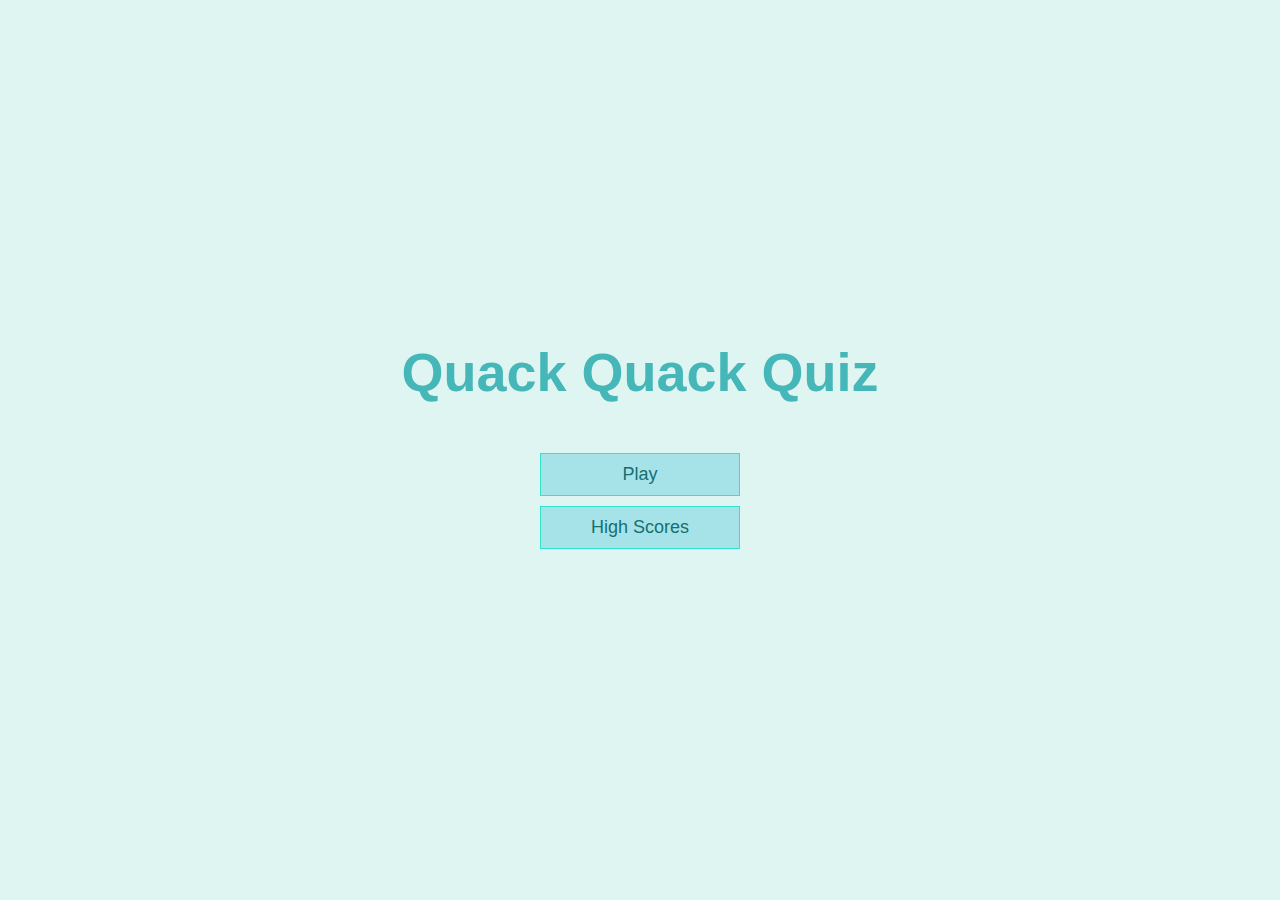
<file: index.html>
<!DOCTYPE html>
<html lang="en">
<head>
    <meta charset="UTF-8">
    <meta name="viewport" content="width=device-width, initial-scale=1.0">
    <meta http-equiv="X-UA-Compatible" content="ie=edge">
    <title>Quack Quack Random Quiz</title>
    <link rel="stylesheet" href="./CSS/app.css">
</head>
<body>
    <div class="container">
        <div id="home" class="flex-center flex-column">
            <h1>Quack Quack Quiz</h1>
            <a class="btn" href="./game.html">Play</a>
            <a class="btn" href="./highscores.html">High Scores</a>
        </div>
    </div>
</body>
</html>
</file>
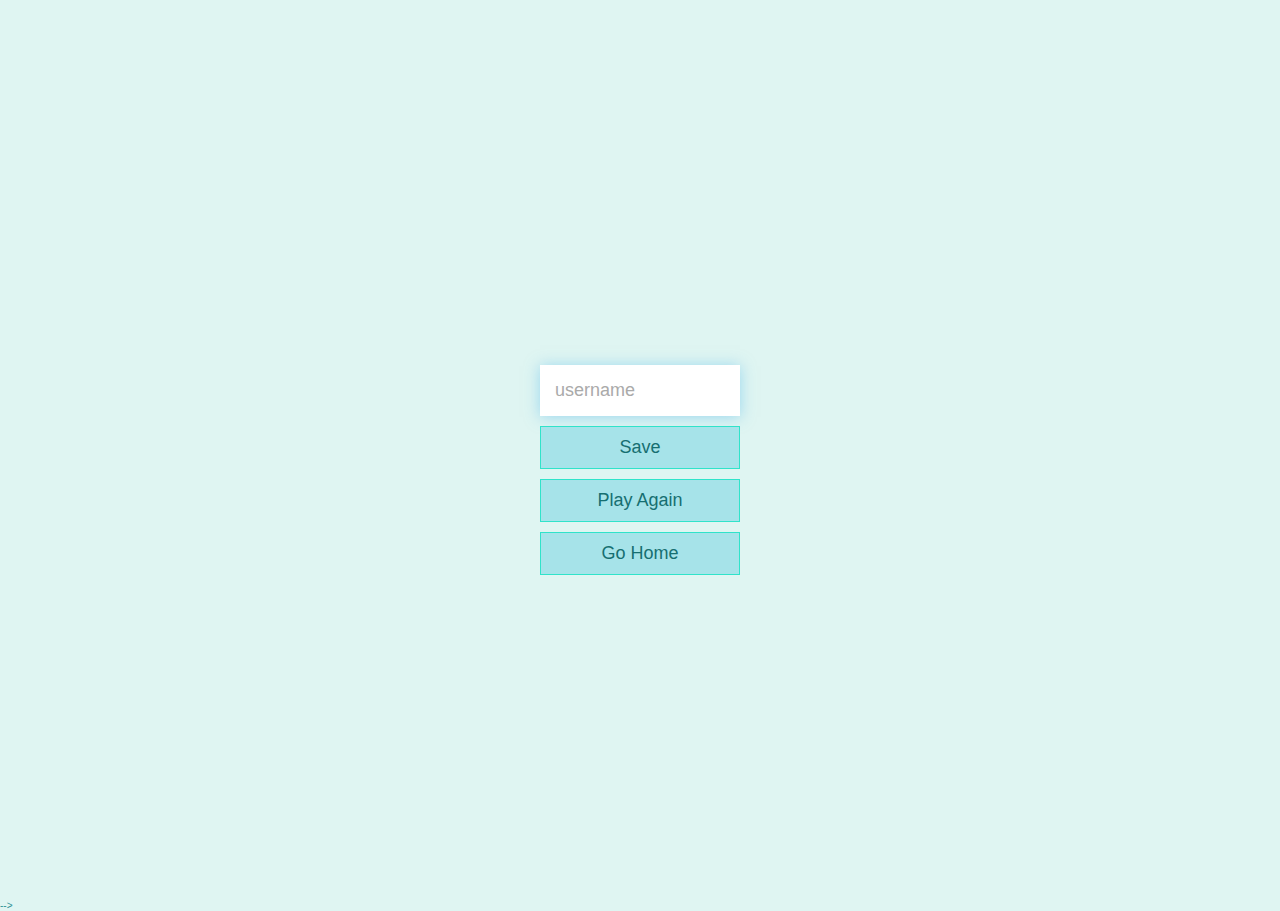
<file: end.html>
<!DOCTYPE html>
<html lang="en">
<head>
    <meta charset="UTF-8">
    <meta name="viewport" content="width=device-width, initial-scale=1.0">
    <meta http-equiv="X-UA-Compatible" content="ie=edge">
    <title>Congrats!</title>
    <link rel="stylesheet" href="./CSS/app.css">
</head>
<body>
    <div class="container">
        <div id="column" class="flex-center flex-column">
            <h1 id="finalScore"></h1>
            <form>
                <input type="text" name="username" id="username" placeholder="username">
                <button type="submit" class="btn" id="saveScoreBtn" onclick="saveHighScore(event)"
                disabled>Save</button>
            </form>
            <a class="btn" href="./game.html">Play Again</a>
            <a class="btn" href="./index.html">Go Home</a>
        </div>
    </div>
    <!-- The core Firebase JS SDK is always required and must be listed first -->
<!-- <script src="https://www.gstatic.com/firebasejs/8.2.1/firebase-app.js"></script>

/TODO: Add SDKs for Firebase products that you want to use
     https://firebase.google.com/docs/web/setup#available-libraries -->

<!-- <script src="https://www.gstatic.com/firebasejs/8.2.1/firebase-firestore.js"></script> -->

    <!-- <script src="../Firebase 7 enero/JS/"></script> --> -->
    <script src="./JS/end.js"></script>
    
</body>
</html>
</file>
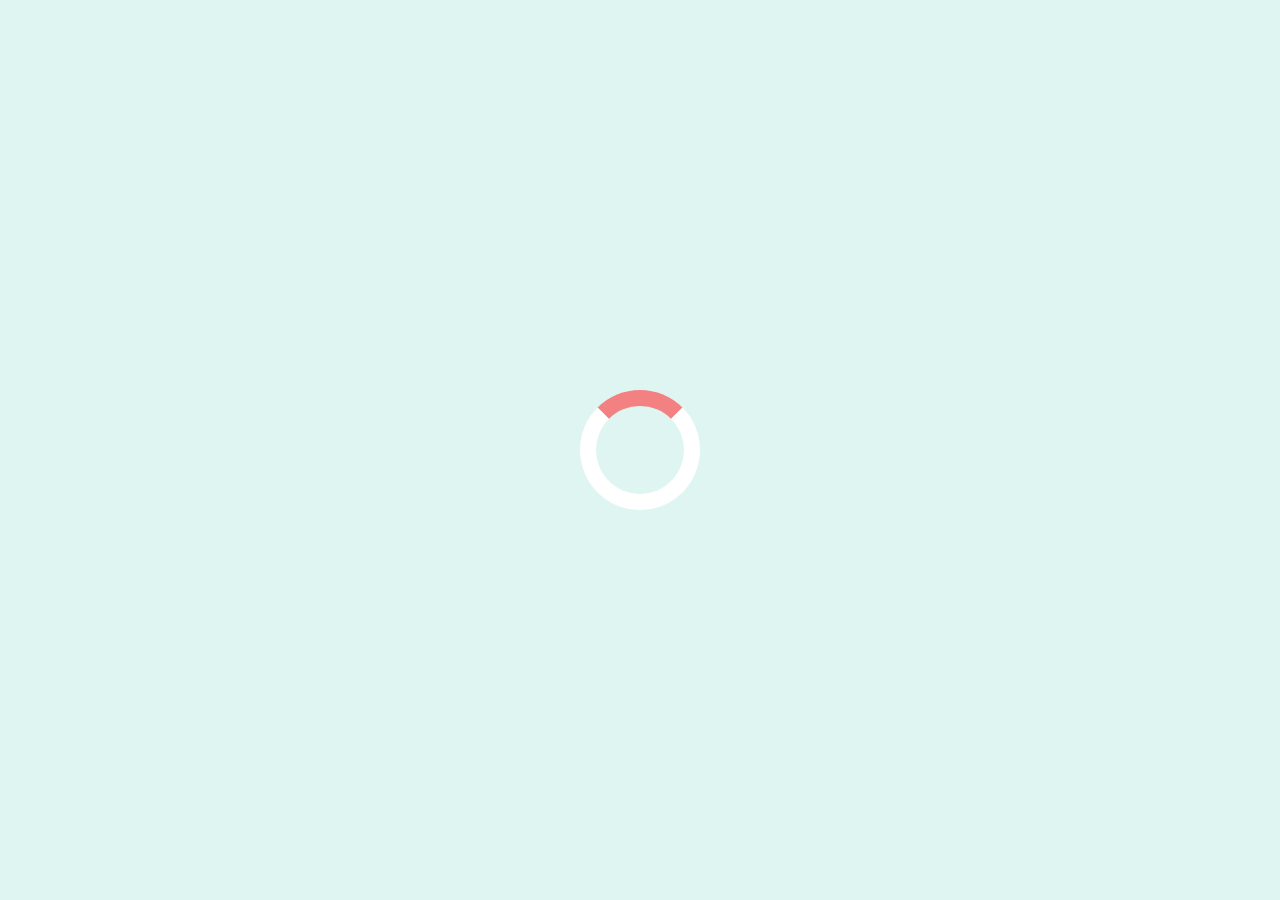
<file: game.html>
<!DOCTYPE html>
<html lang="en">
<head>
    <meta charset="UTF-8">
    <meta name="viewport" content="width=device-width, initial-scale=1.0">
    <meta http-equiv="X-UA-Compatible" content="ie=edge">
    <title>Quack Quack Quiz-Play</title>
    <link rel="stylesheet" href="./CSS/app.css">
    <link rel="stylesheet" href="./CSS/game.css">
</head>
<body>
    <div class="container">
    <div id="loader"></div>
        <div id="game" class="justify-center flex-column hidden">
            <div id="hud">
                <div id="hud-item">
                    <p id="progressText" class="hud-prefix">
                        Question
                    </p>
                    <div id="progressBar">
                        <div id="progressBarFull"></div>
                    </div>
                </div>
                <div id="hud-item">
                        <p class="hud-prefix">
                            Score
                        </p>
                        <h1 class="hud-main-text" id="score">
                            0
                        </h1>
                </div>
            </div>
            <h2 id="question"></h2>
            <div class="choice-container">
                <p class="choice-prefix">A</p>
                <p class="choice-text" data-number="1"></p>
            </div>
            <div class="choice-container">
                <p class="choice-prefix">B</p>
                <p class="choice-text" data-number="2"></p>
            </div>
            <div class="choice-container">
                <p class="choice-prefix">C</p>
                <p class="choice-text" data-number="3"></p>
            </div>
            <div class="choice-container">
                <p class="choice-prefix">D</p>
                <p class="choice-text" data-number="4"></p>
            </div>
        </div>
    </div>
    <script src="./JS/game.js"></script>
</body>
</html>
</file>
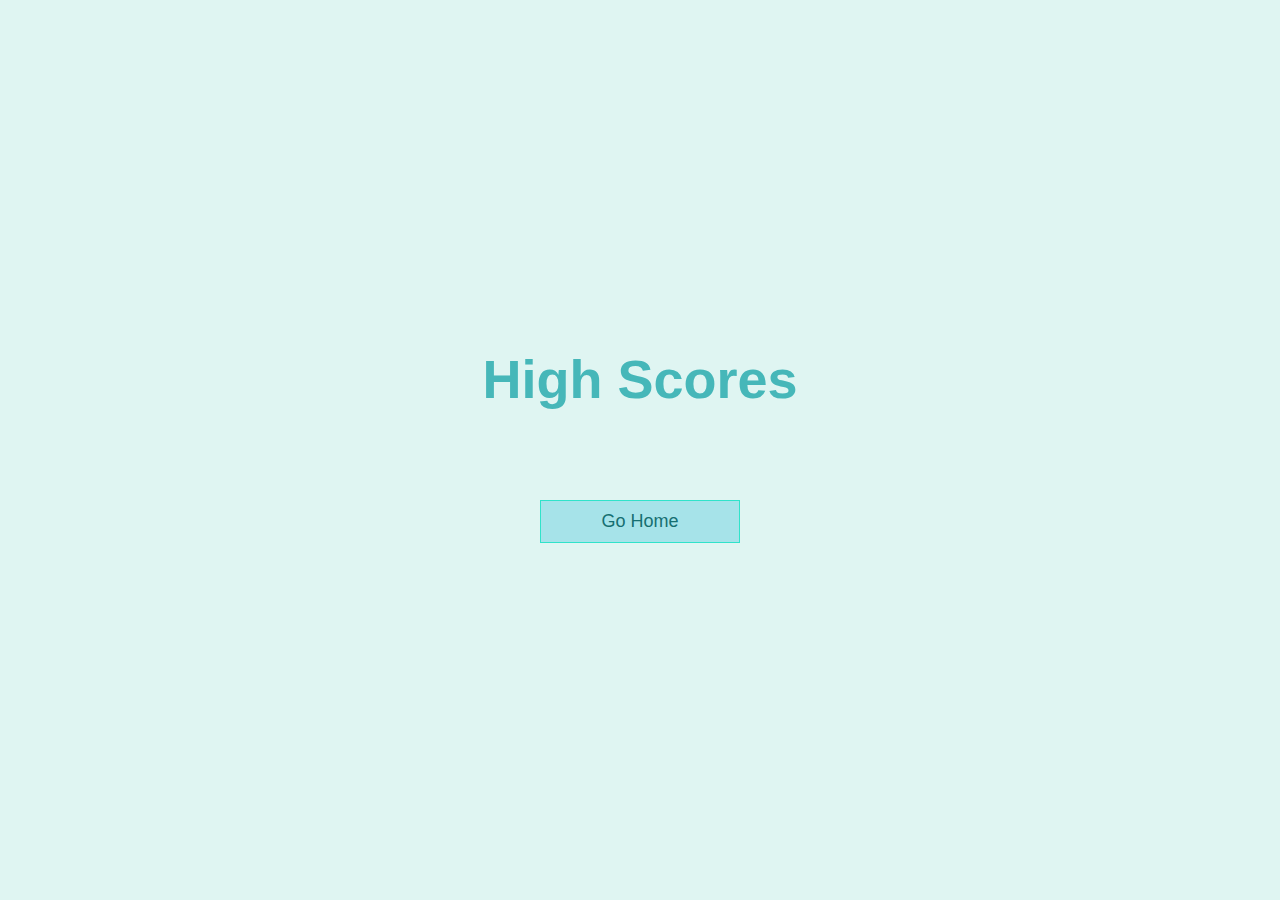
<file: highScores.html>
<!DOCTYPE html>
<html lang="en">
<head>
    <meta charset="UTF-8">
    <meta name="viewport" content="width=device-width, initial-scale=1.0">
    <meta http-equiv="X-UA-Compatible" content="ie=edge">
    <title>High Scores</title>
    <link rel="stylesheet" href="./CSS/app.css">
    <link rel="stylesheet" href="./CSS/highScores.css">
</head>
<body>
<div class="container">
   <div id="highScores" class="flex-center flex-column">
   <h1 id="finalScore">High Scores</h1>
   <ul id="highScoresList"></ul>
   <a class="btn" href="./index.html">Go Home</a>
</div> 
</div>
<script src="./JS/highScores.js"></script>   
</body>

</html>
</file>
<file: CSS/app.css>
:root {
    background-color: #dff5f2;
    font-size: 62.5%;
}
* {
    box-sizing: border-box;
    font-family: Arial, Helvetica, sans-serif;
    margin: 0;
    padding: 0;
    color: #2f9296;
}
h1, h2, h3, h4{
    margin-bottom: 1rem; 
}

h1 {
    font-size: 5.4rem;
    color: #46b7b9;
    margin-bottom: 5rem;
}
h1 > span {
    font-size: 2.4rem;
    font-weight: 500;
}
h2 {
    font-size: 4.2rem;
    margin-bottom: 4rem;
    font-weight: 700;
}

h3 {
    font-size: 2.8rem;
    font-weight: 500;
}

/* Utilities */

.container {
    width: 100vw;
    height: 100vh;
    display: flex;
    justify-content: center;
    align-items: center;
    max-width: 80rem;
    margin: 0 auto;
    padding: 2rem;
}

.container > * {
    width: 100%;
}

.flex-column{
    display: flex;
    flex-direction: column;
}

.flex-center{
    justify-content: center;
    align-items: center;
}

.justify-center {
    justify-content: center;
}

.text-center {
    text-align: center;
}
.hidden {
    display: none;
}

/* Buttons */

.btn{
    font-size: 1.8rem;
    padding: 1rem 0;
    width: 20rem;
    text-align: center;
    border: 0.1rem solid #30e3ca;
    margin-bottom: 1rem;
    text-decoration: none;
    color: #166f71 ;
    background-color: #a6e3e9;
}

.btn:hover{
    cursor: pointer;
    box-shadow: 0 0.4rem 1.4rem 0 rgba(86, 185, 235, 0.5);
    transform: translateY(-0.1rem);
    transition: transform 150ms;
}
.btn[disabled]:hover{
    cursor: not-allowed;
    box-shadow: none;
    transform: none;
}

/* FORMS */

form {
    width: 100%;
    display: flex;
    flex-direction: column;
    align-items: center;
}

input {
    margin-bottom: 1rem;
    width: 20rem;
    padding: 1.5rem;
    font-size: 1.8rem;
    border: none;
    box-shadow: 0 0.1rem 1.4rem 0 rgba(86, 185, 235, 0.5);
}

input::placeholder {
    color: #aaa;
}
</file>
<file: CSS/game.css>
.choice-container {
    display: flex;
    margin-bottom: 0.5rem;
    width: 100%;
    font-size: 1.8rem;
    border: 0.1rem solid rgb(86, 165, 235, 0.25);
    background-color: #fcf8ec;
}

.choice-container:hover {
    cursor: pointer;
    box-shadow: 0 0.4rem 1.4rem 0 rgba(17, 28, 33, 0.5);
    transform: translateY(-0.1rem);
    transition: transform 150ms;
}

.choice-prefix {
    padding: 1.5rem 2.5rem;
    background-color: #456268;
    color: white;
}

.choice-text {
    padding: 1.5rem;
    width: 100%;
}

.correct {
    background-color: #28a745;
}

.incorrect{
    background-color: #dc3545;
}

/* HUD */

#hud {
    display: flex;
    justify-content: space-between;
}

.hud-prefix{
    text-align: center;
    font-size: 2rem;
}

.hud-main-text {
    text-align: center;
}

#progressBar {
    width: 20rem;
    height: 4rem;
    border: 0.3rem solid #456268;
    margin-top: 1.5rem;
}

#progressBarFull {
    height: 3.4rem;
    background-color: #f38181;
    width: 0%;
}

/* Loader */

#loader {
    border: 1.6rem solid white;
    border-radius: 50%;
    border-top: 1.6rem solid #f38181;
    width: 12rem;
    height: 12rem;
    animation: spin 2s linear infinite;
}

@keyframes spin{
    0% {
        transform: rotate(0deg);
    }
    100% {
       transform: rotate(360deg);
    }
}
</file>
<file: CSS/highScores.css>
#highScoresList {
    list-style: none;
    padding-left: 0;
    margin-bottom: 4rem;
}
.high-score {
    font-size: 2.8rem;
    margin-bottom: 0.5rem;
}

.high-score:hover{
    transform: scale(1.025);
}
</file>
